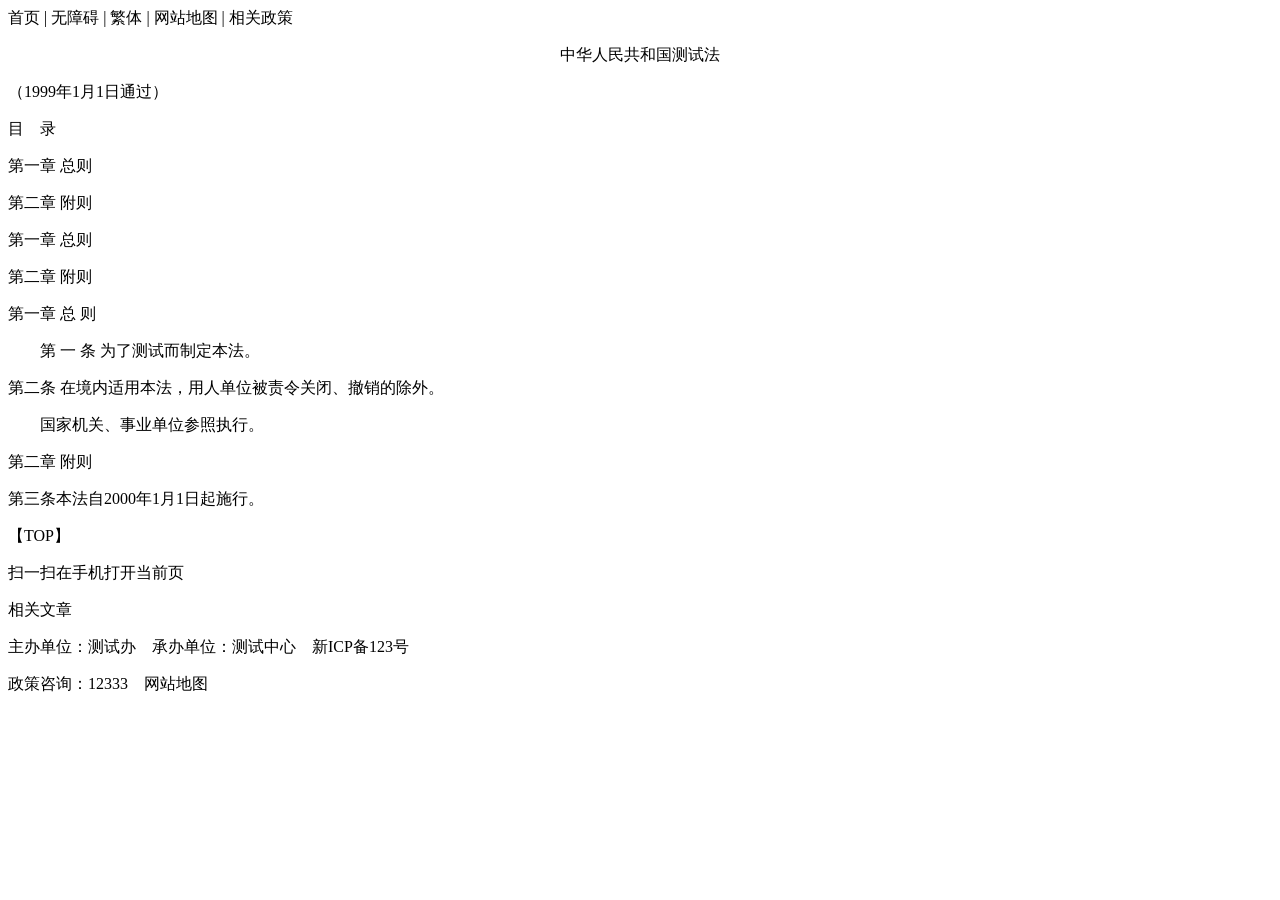
<file: tests/fixtures/synthetic_gb18030.html>
<!DOCTYPE html><html><head><meta charset="gb2312"><title>���Է�</title></head>
<body>
<div class="nav">��ҳ | ���ϰ� | ���� | ��վ��ͼ | �������</div>
<div class="content">
<p style="text-align:center;">�л����񹲺͹����Է�</p>
<p>��1999��1��1��ͨ����</p>
<p>Ŀ��¼</p>
<p>��һ�� ����</p><p>�ڶ��� ����</p><p>��һ�� ����</p><p>�ڶ��� ����</p>
<p>��һ�� �� ��</p>
<p>������ һ �� Ϊ�˲��Զ��ƶ�������</p>
<p>�ڶ��� �ھ������ñ��������˵�λ������رա������ĳ��⡣</p>
<p>�������һ��ء���ҵ��λ����ִ�С�</p>
<p>�ڶ��� ����</p>
<p>������������2000��1��1����ʩ�С�</p>
<p>��TOP��</p><p>ɨһɨ���ֻ��򿪵�ǰҳ</p><p>�������</p>
<p>���쵥λ�����԰졡�а쵥λ���������ġ���ICP��123��</p>
<p>������ѯ��12333����վ��ͼ</p>
</div></body></html>
</file>
